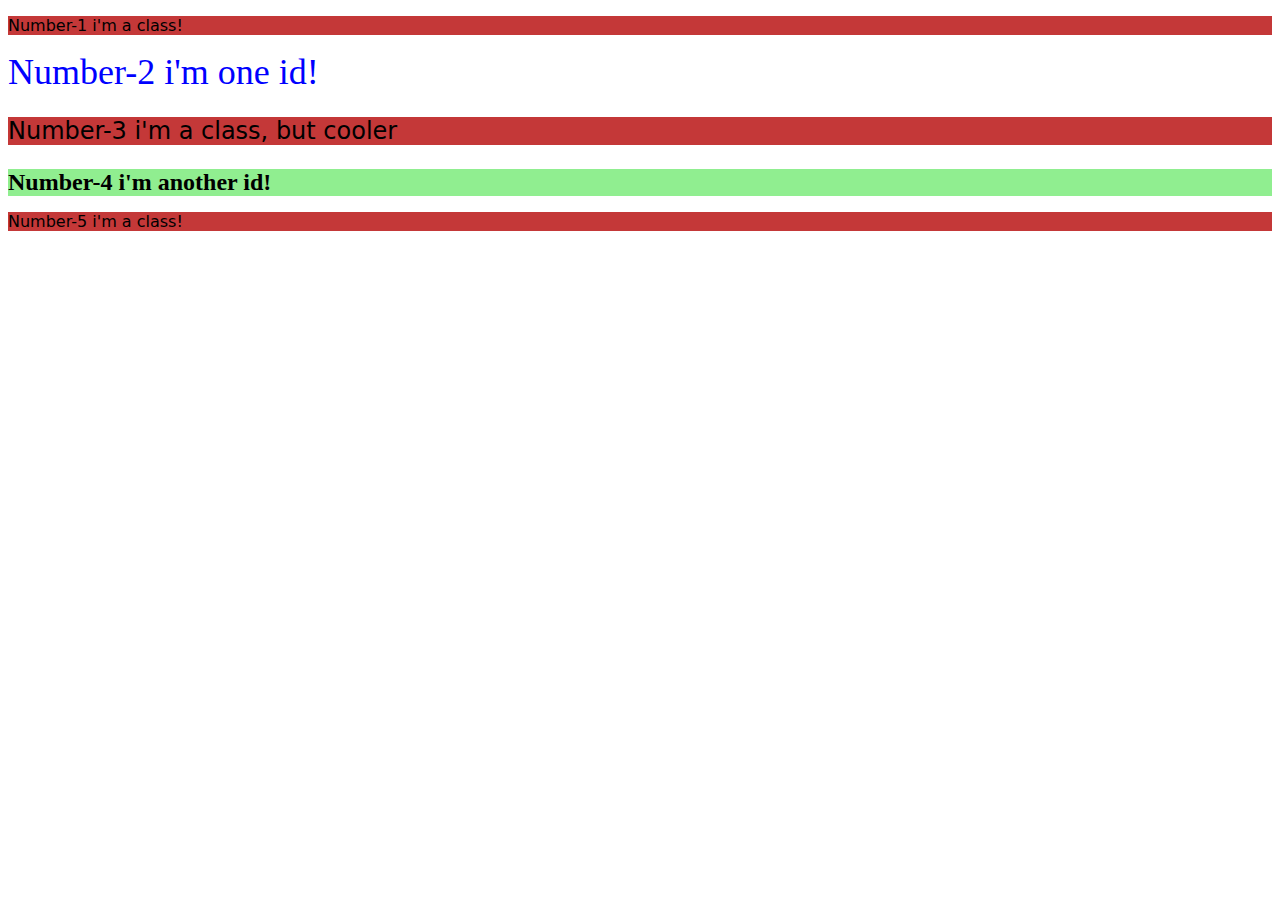
<file: foundations/02-class-id-selectors/index.html>
<!DOCTYPE html>
<html lang="en">
<head>
    <meta charset="UTF-8">
    <meta name="viewport" content="width=device-width, initial-scale=1.0">
    <title>02-class-id-selectors</title>
    <link rel="stylesheet" href="style.css">
</head>
<body>
    <p class="odd">Number-1 i'm a class!</p>
    <div id="even">Number-2 i'm one id!</div>
    <p class="odd three" >Number-3 i'm a class, but cooler</p>
    <div id="even-4">Number-4 i'm another id!</div>
    <p class="odd">Number-5 i'm a class!</p>

</body>
</html>
</file>
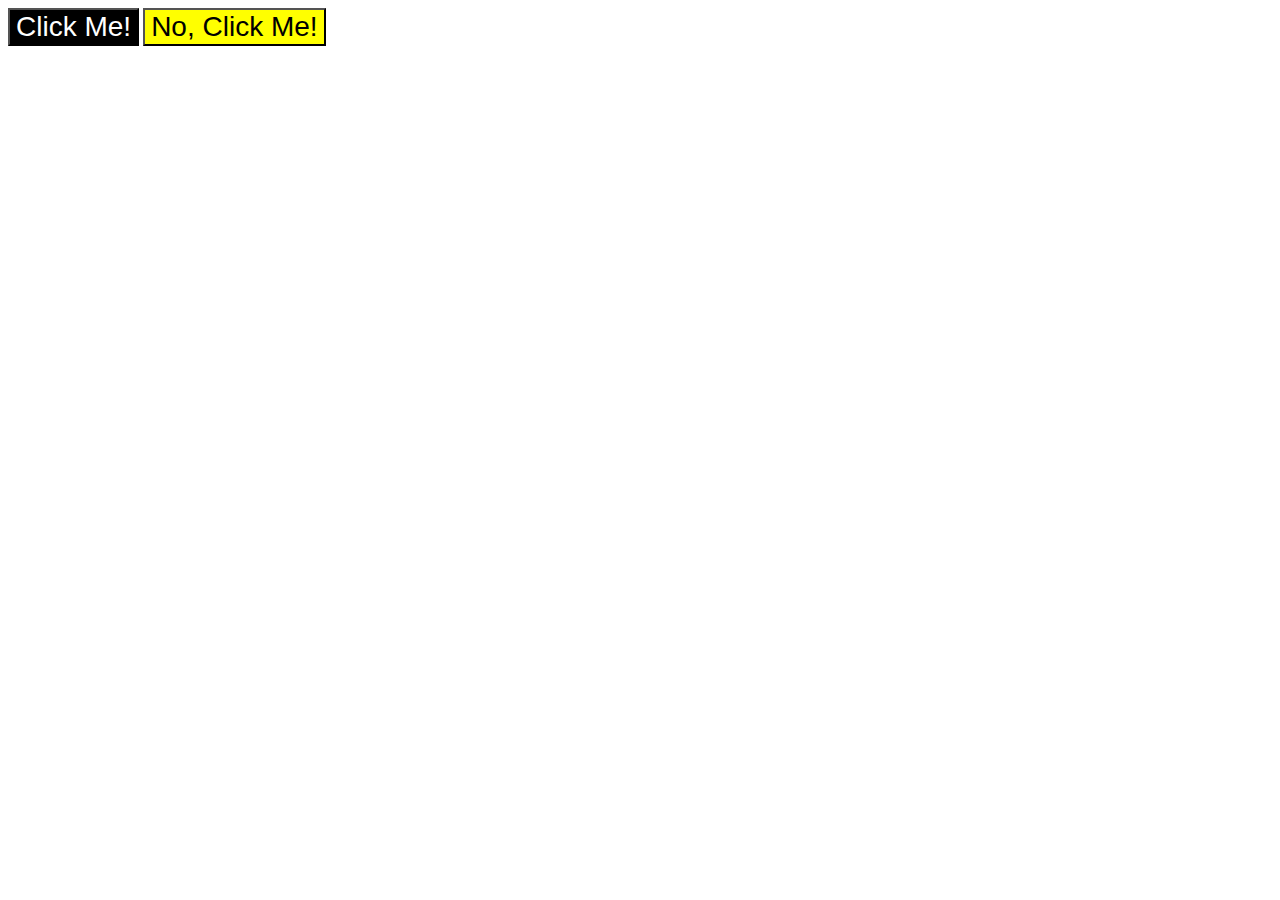
<file: foundations/03-grouping-selectors/index.html>
<!DOCTYPE html>
<html lang="en">
<head>
    <meta charset="UTF-8">
    <meta name="viewport" content="width=device-width, initial-scale=1.0">
    <title>03-grouping-selectors</title>
    <link rel="stylesheet" href="style.css">
</head>
<body>
    <button class="first">Click Me!</button>
    <button class="second">No, Click Me!</button>

</body>
</html>
</file>
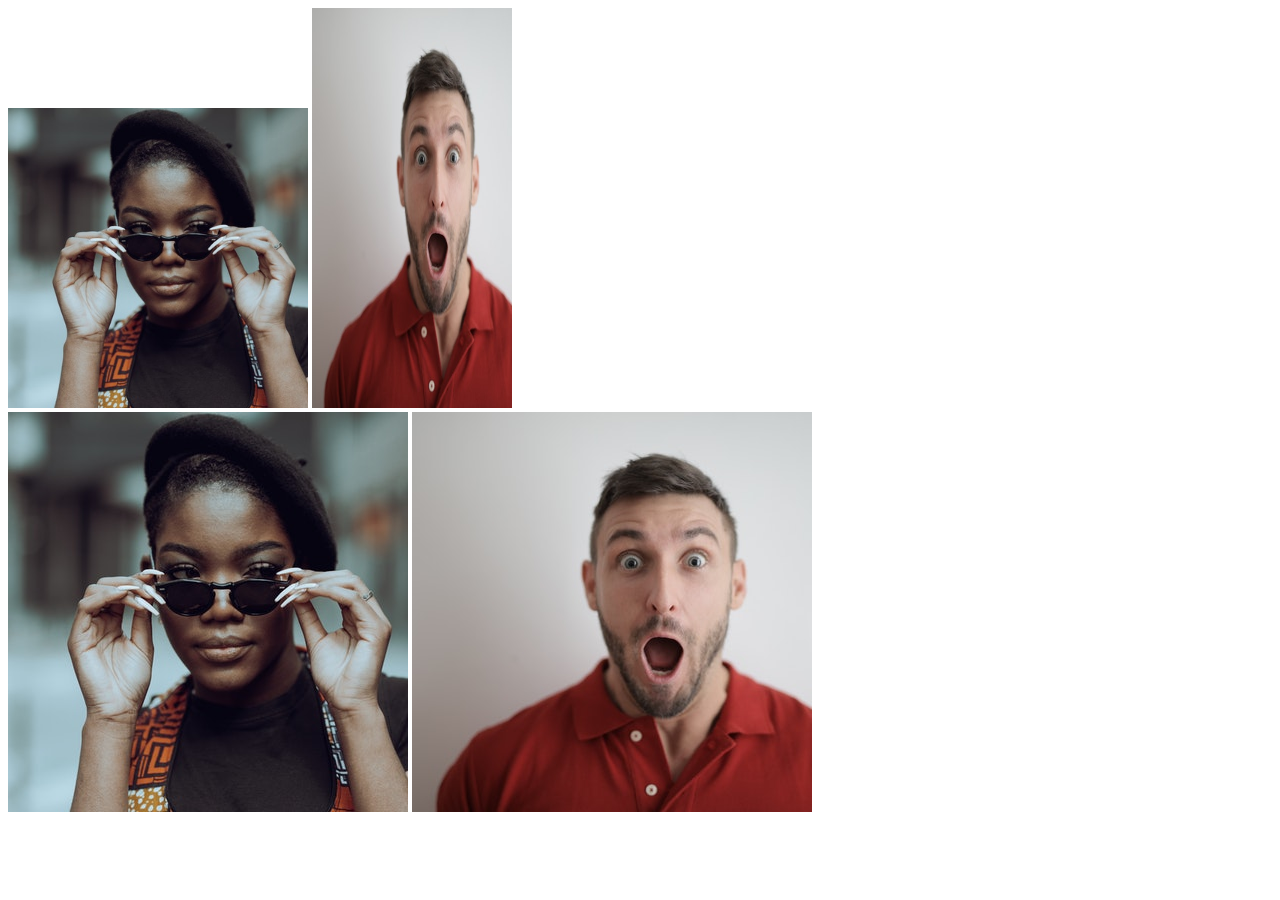
<file: foundations/04-chaining-selectors/index.html>
<!DOCTYPE html>
<html lang="en">
  <head>
    <meta charset="UTF-8">
    <meta http-equiv="X-UA-Compatible" content="IE=edge">
    <meta name="viewport" content="width=device-width, initial-scale=1.0">
    <title>Chaining Selectors</title>
    <link rel="stylesheet" href="style.css">
  </head>
  <body>
    <!-- Check image source path. Review Foundations lesson - Links and Images -->
    <!-- Use the classes BELOW this line -->
    <div>
      <img class="avatar proportioned" src="imgs/pexels-katho-mutodo-8434791.jpg" alt="Woman with glasses">
      <img class="avatar distorted" src="imgs/pexels-andrea-piacquadio-3777931.jpg" alt="Man with surprised expression">
    </div>
    <!-- Use the classes ABOVE this line -->
    <div>
      <img class="original proportioned" src="imgs/pexels-katho-mutodo-8434791.jpg" alt="Woman with glasses">
      <img class="original distorted" src="imgs/pexels-andrea-piacquadio-3777931.jpg" alt="Man with surprised expression">
    </div>
  </body>
</html>
</file>
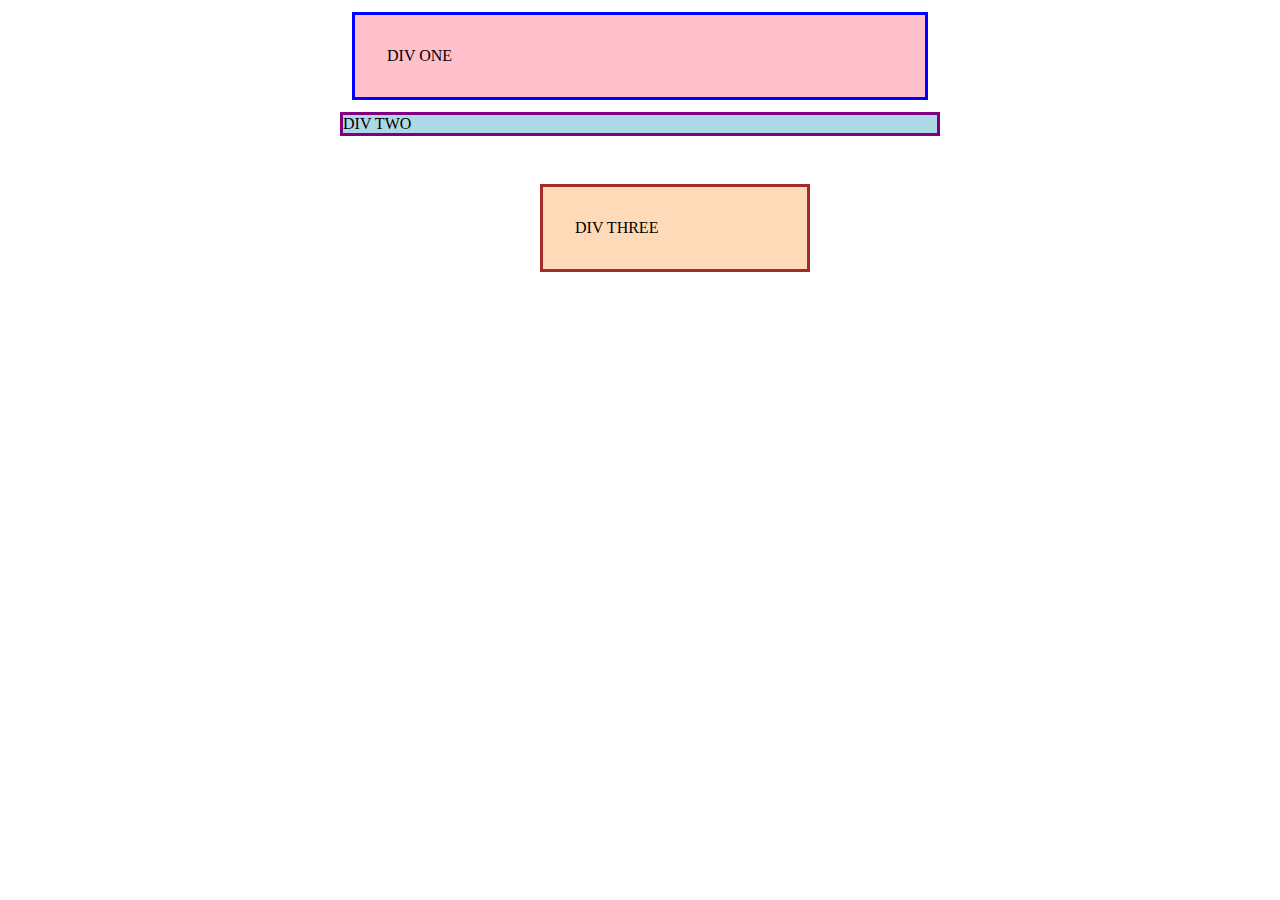
<file: margin-and-padding/01-margin-and-padding-1/index.html>
<!DOCTYPE html>
<html lang="en">
  <head>
    <meta charset="UTF-8">
    <meta http-equiv="X-UA-Compatible" content="IE=edge">
    <meta name="viewport" content="width=device-width, initial-scale=1.0">
    <title>Margin and Padding exercise</title>
    <link rel="stylesheet" href="style.css">
  </head>
  <body>
    <div class="one">
      DIV ONE
    </div>
    
    <div class="two">
      DIV TWO
    </div>

    <div class="three">
      DIV THREE
    </div>
  </body>
</html>
</file>
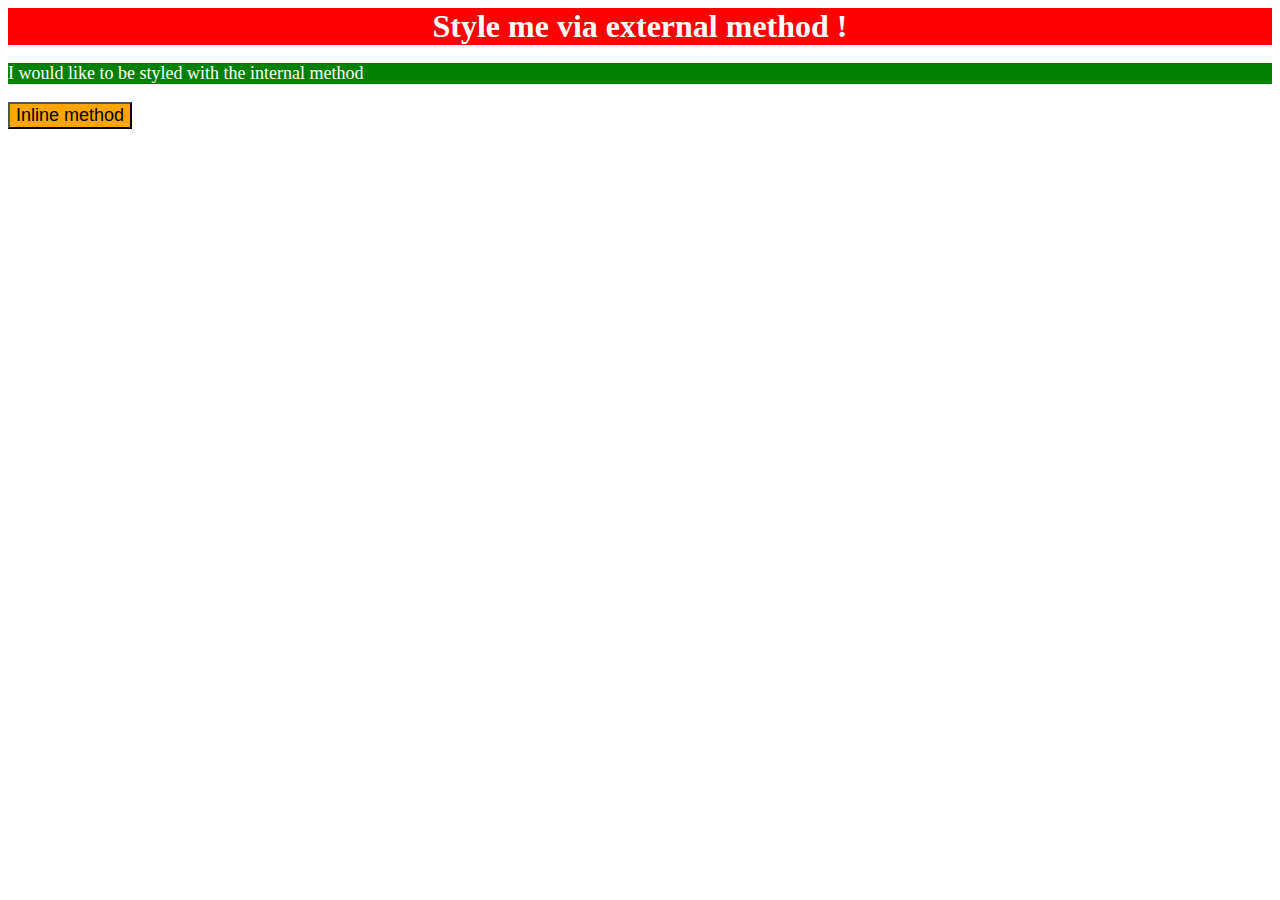
<file: foundations/02-class-id-selectors/01-css-methods/index.html>
<!DOCTYPE html>
<html lang="en">
<head>
    <style>
        p{
            background-color: green;
            color: white;
            font-size: 18px;

        }
    </style>
    <meta charset="UTF-8">
    <meta name="viewport" content="width=device-width, initial-scale=1.0">
    <title>01-css-methods/</title>
    <link rel="stylesheet" href="style.css">
</head>
<body>
    <div>Style me via external method ! </div>
    <p>I would like to be styled with the internal method</p>
    <button><style>button{
        background-color: orange;
        font-size: 18px;
    }</style> Inline method</button>
    
</body>
</html>
</file>
<file: foundations/02-class-id-selectors/style.css>
.odd{
    background-color: rgb(196, 56, 56);
    font-family: Verdana, "DejaVu Sans", sans-serif;
}
#even{
    color: blue;
    font-size: 36px;
}
.three{
    font-size: 24px;
}
#even-4{
    background-color: lightgreen;
    font-size: 24px;
    font-weight: bold;
}
</file>
<file: foundations/03-grouping-selectors/style.css>
.first,.second{
    font-size: 28px;
    font-family: Helvetica, "Times New Roman", sans-serif;
}
.first{
    background-color: black;
    color: white;
}
.second{
    background-color: yellow;    
}
</file>
<file: foundations/04-chaining-selectors/style.css>
.avatar.proportioned{
    width: 300px;
    height: auto;
}
.avatar.distorted{
    width: 200px;
    height: 400px;
}
</file>
<file: margin-and-padding/01-margin-and-padding-1/style.css>
body {
  max-width: 600px;
  margin: 0 auto;
}

.one {
  background: pink;
  border: 3px solid blue;
  /* CHANGE ME */
  padding: 32px;
  margin: 12px;
}

.two {
  background: lightblue;
  border: 3px solid purple;
  /* CHANGE ME */
  margin-bottom:  48px;
}

.three {
  background: peachpuff;
  border: 3px solid brown;
  width: 200px;
  /* CHANGE ME */
  padding: 32px;
  margin-left: 200px;
}
</file>
<file: foundations/02-class-id-selectors/01-css-methods/style.css>
div{
    background-color: red;
    color: white;
    font-size: 32px;
    text-align: center;
    font-weight: bold;
    
}
</file>
